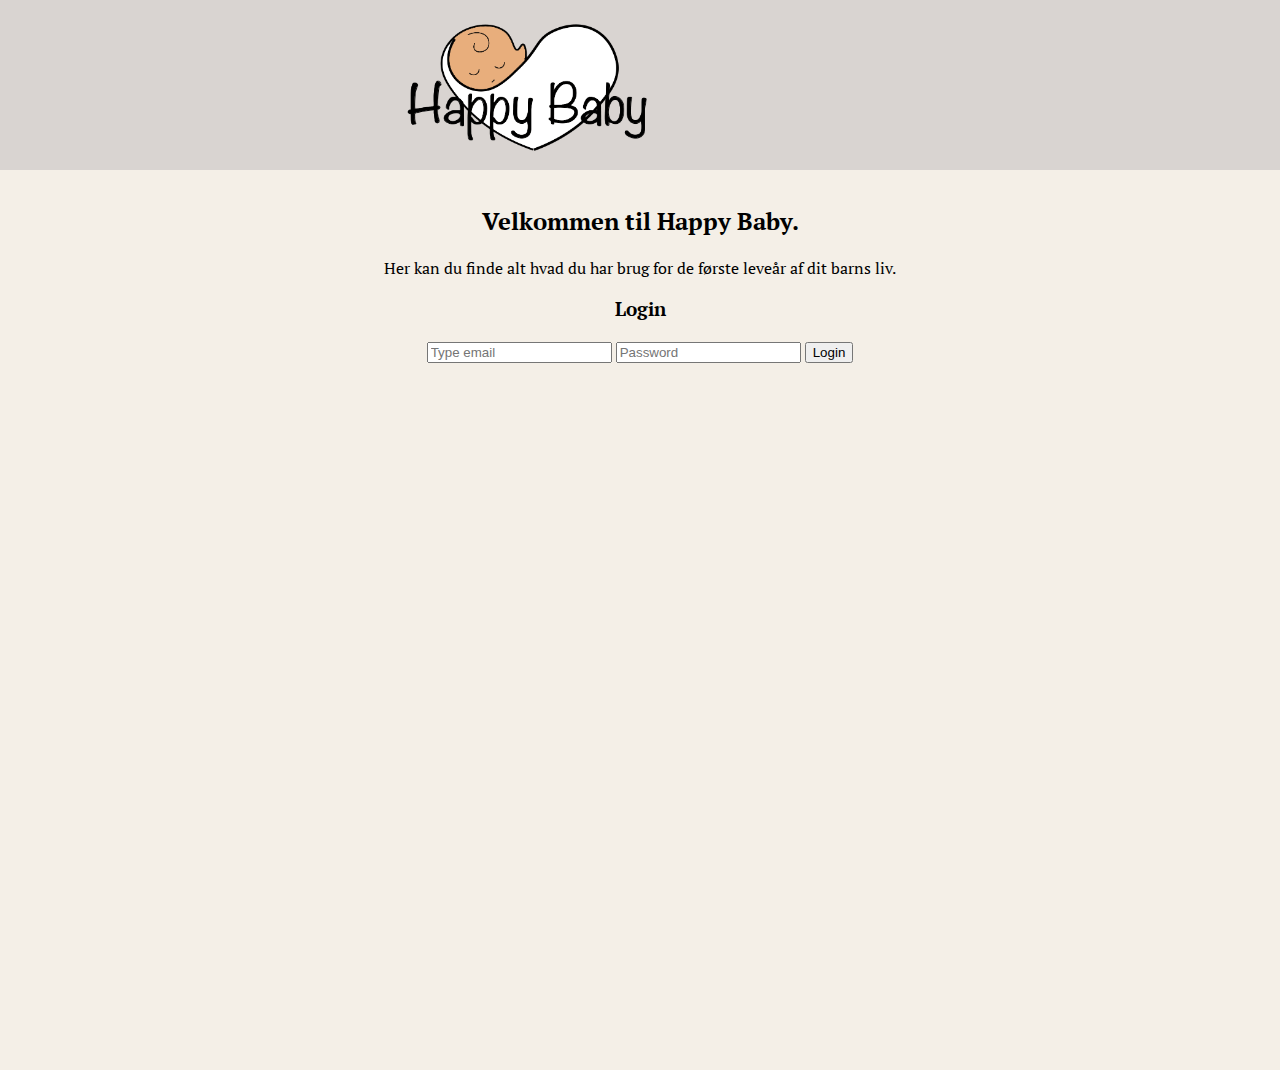
<file: vanilla-js-spa-login 2/index.html>
<!DOCTYPE html>
<html lang="en">
<head>
    <meta charset="utf-8">
    <meta name="viewport" content=" initial-scale=1, shrink-to-fit=no">
    <meta name="description" content="En nem og overskuelig side til dig som ønsker at følge dit barns udvikling via en app. - finde hjælp til diverse problemstillinger der kan opstå i de første levemåneder. ">
    <meta name="author" content="Benjamin, Jeppe, Clara, Sofie">
    <title>Happy Baby</title>
    <link rel="stylesheet" href="css/styles.css">
    <link rel="preconnect" href="https://fonts.googleapis.com">
    <link rel="preconnect" href="https://fonts.gstatic.com" crossorigin>
    <link href="https://fonts.googleapis.com/css2?family=PT+Serif:ital,wght@1,700&display=swap" rel="stylesheet">
  </head>

<body>
  <a href="index.html" class="logo"><img src="img/logo.png" alt="Logo"></a>
  <!-------------- Navigation Clara, Jeppe -------------->
  <nav class="tabbar">
    <a href="#/" class="nav-link"><img src="img/hus.webp" alt="hus"></a>
    <a href="#/about" class="nav-link"><img src="img/minbaby.png" alt="chat"></a>
    <a href="#/clients" class="nav-link"><img src="img/logbog4.png"></a>
  </nav>

  <main id="appRoot">
    <!-------------- Pages -------------->


    <!-- Login page Benjamin & Jeppe-->
    <section id="login" class="page">
      <header class="header">
        <a href="index.html" class="logo"><img src="img/logo.png" alt="Logo"></a>
        
      </header>
      <h2 class="velkommen_tekst">Velkommen til Happy Baby.</h2>
      <p class="tekst_login">Her kan du finde alt hvad du har brug for de første leveår af dit barns liv.</p>
      <h3 class="login_tekst">Login</h3>
      <form>
        <input id="login-mail" type="email" placeholder="Type email">
        <input id="login-password" type="password" placeholder="Password">
        <button type="button" onclick="login()">Login</button>
      </form>
   </section>
  
  

    
    <!-- Home Page Clara, Sofie, Benjamin & Jeppe -->
    <section id="about" class="page">
      <header class="header">
        <a href="index.html" class="logo"><img src="img/logo.png" alt="Logo"></a>
        <img src="img/logout.png" class="logout" onclick="logout()">Logout</a>
        <form>   
          <input type="text" placeholder=" Søg...." name="search">   
          <button type="submit">Søg</button>   
          </form>  
      </header>
      <div id="babyContainer2"></div>
      <hr class="linje">

      <section id="users-container" class="grid-container"></section>
      
      
        </section>

          <!-- Logbog Clara -->
    <section id="clients" class="page">
      <header class="header">
        <a href="index.html" class="logo"><img src="img/logo.png" alt="Logo"></a>
        
        <img src="img/logout.png" class="logout" onclick="logout()">Logout</a>
      </header>
      <div class="container_logbook">
        <section>
          <h2>Logbog</h2>
          <div class="outer_flexbox">
            <div class="flexbox">
              <a class="picture_flexbox" href="#/ble"><img src="img/logbog/ble.png"></a>
              <p>Ble</p>
             </div>
        
             <div class="flexbox">
              <a class="picture_flexbox" href="##"><img src="img/logbog/søvn1.png"></a>
              <p>Søvn</p>
             </div>
        
             <div class="flexbox">
              <a class="picture_flexbox" href="##"><img src="img/logbog/bad1.png"></a>
              <p>Bad</p>
            </div>
          </div>
          <hr>

          <h4>Vækstrate</h4>
        <div class="outer_flexbox">
         
          <div class="flexbox">
           <a class="picture_flexbox" href="##"><img src="img/logbog/vægt1.png"></a>
           <p>Vægt</p>
          </div>
      
          <div class="flexbox">
           <a class="picture_flexbox" href="##"><img src="img/logbog/længde1.png"></a>
           <p>Længde</p>
          </div>
      
          <div class="flexbox">
           <a class="picture_flexbox" href="##"><img src="img/logbog/omkreds1.png"></a>
           <p>Hovedomkreds</p>
          </div> 
          
        </div>
        <hr>
      
      <h4>Sundhed</h4>
        <div class="outer_flexbox">
          <div class="flexbox">
            <a class="picture_flexbox" href="##"><img src="img/logbog/doktor1.png"></a>
            <p>Lægebesøg</p>
           </div>
      
           <div class="flexbox">
            <a class="picture_flexbox" href="##"><img src="img/logbog/vaccine.png"></a>
            <p>Vaccinationer</p>
           </div>
      
           <div class="flexbox">
            <a class="picture_flexbox" href="##"><img src="img/logbog/temp1.png"></a>
            <p>Temperatur</p>
          </div>
        </div>
        <hr>
 
     <h4>Vigtige begivenheder </h4>
      <div class="outer_flexbox">
      
        <div class="flexbox">
          <a class="picture_flexbox" href="##"><img src="img/logbog/fodder1.png"></a>
          <p>Første Skridt</p>
         </div>
      
         <div class="flexbox">
          <a class="picture_flexbox" href="##"><img src="img/logbog/ord.png"></a>
          <p>Første ord</p>
         </div>
      
         <div class="flexbox">
          <a class="picture_flexbox" href="##"><img src="img/logbog/tand1.png"></a>
          <p>Første tand</p>
      </div>
      
     
    </section>

      
      
    </section>
    
    <!-- minbaby page Benjamin-->
    <section id="minbaby" class="page">
      <header class="header">
        <a href="index.html" class="logo"><img src="img/logo.png" alt="Logo"></a>
        <img src="img/logout.png" class="logout" onclick="logout()">Logout</a>
      </header>
      <div id="babyContainer"></div>
      <form id="opretForm">
        
        <label for="navn" class="baby_input">Navn:</label>
        <input id="navn" placeholder="Navn..." type="text" class="baby_input2">
        <br>
        
        <label for="alder" class="baby_input">Alder:</label>
        <input id="alder" placeholder="Alder..." type="text" class="baby_input2">
        <br>
        
        <label for="vægt" class="baby_input">Vægt:</label>
        <input id="vægt" placeholder="Vægt..." type="text" class="baby_input2">
        <br>

        <label for="billede" class="baby_input">Billede:</label>
        <input id="billede"  type="file"  class="baby_input1">
        <br>
      </form>
<br>
      <a href="#/minbaby" onclick="sendBaby()" class="tilfoj_baby">Tilføj baby</a>
    </section>

    <!-- logbog underside Benjamin og Jeppe -->
    
    <section id="ble" class="page">
      <header class="header">
        <a href="index.html" class="logo"><img src="img/logo.png" alt="Logo"></a>
        <img src="img/logout.png" class="logout" onclick="logout()">Logout</a>
      </header>

      <p>Indtast dine observationer<p>
      <a class="logbog_ble" href="#/ble"></a>
      <div id="bleContainer"></div>
      <form id="lavForm">
        
        <label class="overskrift1" for="overskrift">Overskrift:</label>
        <input id="overskrift" placeholder="Overskrift..." type="text">
        <br>
        
        <label class="emne1" for="emne">Dato og tid:</label>
        <input id="emne" placeholder="Dato og tid..." type="text">
        <br>
        
        <label class="tekst1" for="tekst" >Kommentarer:</label>
        <input id="tekst" rows="8" cols="30" placeholder="Dine Kommentarer..." type="text">
        <br>

        <br>
        
      </form>
     <a href="#/ble" onclick="sendBle()">Tilføj til logbogen</a><br>
      <br><a href="#/clients"><button class="button1">Tilbage</button></a><br>
    </section>

    <!-- Amning siden Jeppe, Benjamin, Clara og Sofie -->
    <section id="amning" class="page">
      <header class="header">
        <a href="index.html" class="logo"><img src="img/logo.png" alt="Logo"></a>
        <img src="img/logout.png" class="logout" onclick="logout()">Logout</a>
      </header>
      <img src="img/amning5.jpg" width="60%">
      <h1>Amning</h1>
      Den mentale forberedelse er den vigtigste for at få et godt ammeforløb.
      Det er vigtigt, at du har forholdt dig til, om du vil amme. 
      Tal med din partner, jordemoder og sundhedsplejerske om fordele og 
      ulemper ved amning. <br>
      Amning tager tid. Det kan være fornuftigt, at du og din partner gør 
      jer tanker om, hvordan det vil være at få amningen til at fungere for 
      jer.
      <br><br><a href="#/"><button class="button1">Tilbage</button></a>
    </section>

    <!-- Fast føde siden Clara, Sofie, Benjamin & Jeppe -->
    <section id="fode" class="page">
      <header class="header">
        <a href="index.html" class="logo"><img src="img/logo.png" alt="Logo"></a>
        <img src="img/logout.png" class="logout" onclick="logout()">Logout</a>
      </header>
      <img src="img/fastføde.webp" width="60%">
      <h1>Fast Føde</h1>
      Når du som forælder skal vurdere, om dit barn er parat til grød og 
      fast føde, er der nogle generelle tegn, som du kan kigge efter hos dit 
      barn: <br>
      Barnet kan selv holde sit hoved, og er generelt nysgerrig på maden 
      og åbner munden, når du fører en ske hen til munden.<br>
      Barnet kan sidde med støtte og begynder så småt at læne sig 
      fremad, når det sidder i en højstol.<br>
      Barnet begynder selv at kunne tage maden fra bordet med hænderne, og 
      det forsøger at putte maden i munden.<br>
      Barnet kan vise, hvornår det er mæt. Det gør barnet eksempelvis ved 
      at dreje hovedet væk, og generelt når det mister interessen for maden.<br>
      <br><br><a href="#/"><button class="button1">Tilbage</button></a>
    </section>
    
    

  </main>

  <script src="./js/app.js" type="module"></script>
  <script src="./js/main.js"></script>
</body>

</html>
</file>
<file: vanilla-js-spa-login 2/css/styles.css>
/* ---------- OS ALLE SAMMEN MAND, det er det hele mand! --------- */

/* ---------- root variables ---------- */
:root {
  --light-green: rgb(172, 198, 201);
}

/* ------------ HEADER ------------ */

.logo img {
  width: 20%;
  margin-top: 5px;
  margin-right: 220px;
}

.logout {
  float: right;
  width: 10%;
  margin-top: 10px;
  margin-right: 20px;
}

/* ---------- general styling ---------- */
html,
body {
  height: 100%;
  text-align: center;
  width: 100%;
  margin: 0;
  padding: 0;
  box-sizing: border-box;
  font-family: "PT Serif", serif;
  background-color: #f4efe7;
}

h1 {
  font-size: 2em;
  font-weight: 500;
  letter-spacing: 0.1em;
}

/* ---------- tabbar styling ---------- */
nav {
  background-color: #d9d4d1;
  position: fixed;
  bottom: 0;
  left: 0;
  right: 0;
  z-index: 9999;
}

.nav-link img {
  width: 50px;
}

.hide {
  visibility: hidden;
  opacity: 0;
  transition: visibility 0s 0.4s, opacity 0.4s linear;
}

/* Style the links inside the navigation bar */
nav a {
  display: inline-block;
  color: #d9d4d1;
  text-align: center;
  padding: 5px 30px;
  letter-spacing: 0.1em;
  text-transform: uppercase;
}

/* Change the color of links on hover */
nav a:hover {
  background-color: var(--light-grey);
  color: var(--text-color-dark);
}

/* Add a color to the active/current link */
nav a.active {
  background-color: var(--light-green);
  color: var(--green);
}

/* ---------- topbar styling ---------- */
.header {
  background-color: #d9d4d1;
  color: #d9d4d1;
  padding: 0.1px;
  text-transform: uppercase;
  position: fixed;
  top: 0;
  left: 0;
  right: 0;
  z-index: 9999;
}

.header h2 {
  margin: 0;
  font-weight: 500;
  letter-spacing: 0.1em;
}

/* --------- Text frontpage --------*/
.velkommen_tekst {
  margin-top: -20px;
}

.tekst_login {
  margin-left: 20px;
  margin-right: 20px;
}

/* ---------- page styling ---------- */
.page {
  display: block;
  /*min heigh is screen heigh minus height of tab and top bar */
  min-height: calc(100vh - 110px);
  background: var(--light-grey);
  animation: fadeIn 0.4s;
  /* padding equals height of tabbar and topbar */
  padding: 55px 0;
}

/* ---------- topbar styling ---------- */
.topbar {
  background-color: var(--green);
  color: var(--text-color-light);
  padding: 13.5px;
  text-transform: uppercase;
  position: fixed;
  top: 0;
  left: 0;
  right: 0;
  z-index: 9999;
}



/* ---------- forside styling ---------- */

.flex-container {
  display: grid;
  grid-template-columns: 200px 100px;
  grid-template-rows: 200px 200px 200px 200px;
}



.container {
  display: inline-flex;
  font-weight: bold;
  vertical-align: top;
}

.card {
  box-shadow: 0 4px 8px 0 rgba(0, 0, 0, 0.2);
  transition: 0.3s;
  max-width: 90%;
  margin-top: 5px;
  margin-bottom: 50px;
  margin-left: 20px;
  margin-right: 20px;
  }

.card:hover {
  box-shadow: 0 8px 16px 0 rgba(0, 0, 0, 0.2);
}

.container2 {
  padding: 2px 16px;
}

.ingenlink {
  color: black;
  text-decoration: none;
}

.card img {
  margin-left: 10px;
}

/* ---------- Min baby side styling ---------- */

#babyContainer2 {
margin-right: 200px;
margin-top: 10px;

}

.tilfoj {
  border: 1px solid black;
  font-size: 15pt;
  height: 25px;
  margin-top: 10px;
}

.dinBaby {
  max-width: 50%;
  max-height: 50%;
}

/* ---------- grid container styling ---------- */
.grid-container {
  display: grid;
  grid-template-columns: 1fr;
  padding: 1em;
  gap: 1em;
}


@media (min-width: 600px) {
  .grid-container {
    grid-template-columns: 1fr 1fr;
  }
}

@media (min-width: 992px) {
  .grid-container {
    grid-template-columns: 1fr 1fr 1fr;
  }
}

.grid-container > article {
  text-align: center;
  padding: 2em 1em;
  background-color: var(--white);
  transition: 0.3s;
  cursor: pointer;
}

.grid-container > article:hover {
  box-shadow: 0 8px 16px 0 var(--green-opacity);
}

.grid-container > article img {
  width: 100%;
  max-width: 150px;
  height: 100px;
}

.image-preview {
  width: 100%;
  height: auto;
  margin: 1em 0;
}

/* Logbook */
.container_logbook {
  text-align: center;
  columns: row;
  margin-bottom: 40px;
  margin-top: -40px;
}

.outer_flexbox {
  display: flex;
  flex-direction: row;
  justify-content: space-around;
  padding-bottom: 20px;
}

.flexbox_heading {
  text-align: center;
  color: #333333;
}

.flexbox {
  border: 2.5px solid #333333;
  border-radius: 50%;
  margin: 5px;
  transition: transform 0.5s;
  width: 25%;
  height: 70px;
  background-color: #F2EDED;
}

.picture_flexbox img {
  width: 40px;
  height: 50px;
  margin-top: 10px;
}

/* styling af link i logbook */

.logbog_ble img {
  max-height: 100px;
  max-width: 100px;
}

#overskrift {
  margin-right: 10px;
  margin-bottom: 10px;
}

#emne {
  margin-right: 17px;
  margin-bottom: 10px;
}

#tekst {
  margin-right: 35px;
  height: 60px;
}

.overskrift1 {
  float: left;
  margin-left: 50px;
}

.emne1 {
  float: left;
  margin-left: 50px;
}

.tekst1 {
  float: left;
  margin-left: 50px;
}
/* ---------- Baby input styling ---------- */
.baby_input {
  float: left;
  margin-left: 20px;
}

.baby_input1 {
  margin-left: 45px;
}

.baby_input2 {
  margin-bottom: 10px;
  margin-left: -20px;
}

.button1 {
  font-family: "PT Serif", serif;
  padding: 5px;
  background-color: #F2EDED;
}

.bleble {
  margin-bottom: 20px;
  padding-bottom: 20px;
  border: 1px solid black;
  max-width: 240px;
  margin-left: 65px;
  box-shadow: 10px 10px 8px 0 rgba(0,0,0,0.2);
  transition: 0.3s;
  width: 65%;
}
</file>
